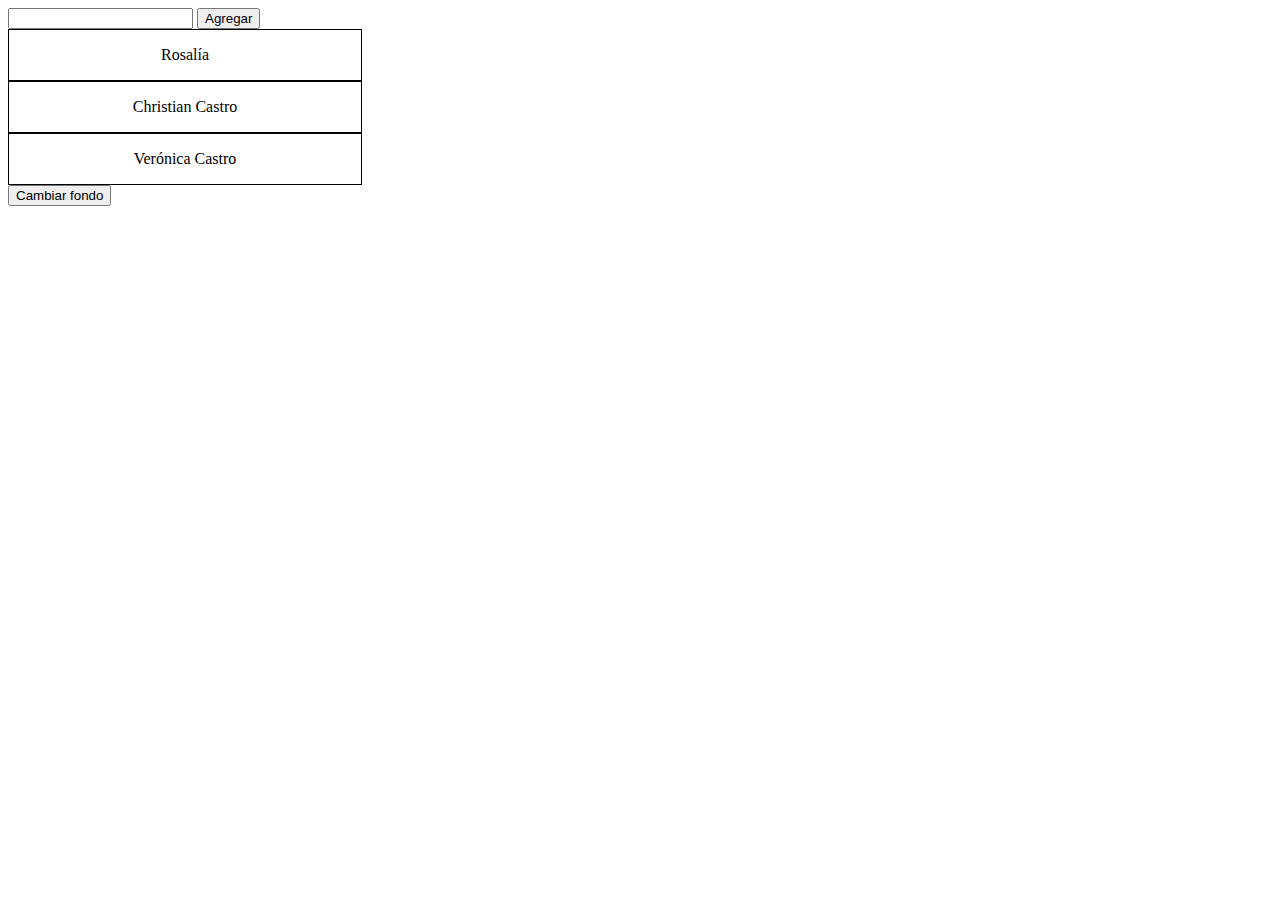
<file: 04-intro-javascript/06-dom.html>
<!-- html:5 -->
<!DOCTYPE html>
<html lang="en">
<head>
    <meta charset="UTF-8">
    <meta http-equiv="X-UA-Compatible" content="IE=edge">
    <meta name="viewport" content="width=device-width, initial-scale=1.0">
    <title>Document</title>

    <!-- style -->
    <style>

        .plantilla {
            /* w20rem */
            width: 20rem;
            /* tac */
            text-align: center;
            /* p1rem */
            padding: 1rem;
            /* bd */
            border: 1px solid #000;

        }

        .modelo {
            /* dn */
            display: none;
        }

    </style>
</head>
<body>

    <!-- form -->
    <!-- <form action=""> -->

        <!-- input[name=artista] -->
        <input type="text" name="artista" oninput="escribir( this.value )">

        <!-- button[type=submit]{Agregar} -->
        <button type="submit" onclick="agregar()">
            Agregar
        </button>

    <!-- </form> -->


    <!-- #ejemplo -->
    <div id="ejemplo"></div>
    
    <!-- button#mi-boton -->
    <button id="mi-boton" onclick="cambiarFondo()">
        Mi botón
    </button>


    <!-- article.plantilla.modelo -->
    <article class="plantilla modelo">
        Nombre de persona
    </article>


    <!-- script -->
    <script>

        const datosIniciales = [
            "Rosalía",
            "Christian Castro",
            "Verónica Castro",
        ]

        let nombreArtista = ""


        const boton = document.querySelector("#mi-boton")

        boton.innerHTML = "Cambiar fondo"

        const elegirColor = () => {

            const r = Math.floor( Math.random() * 255 )
            const g = Math.floor( Math.random() * 255 )
            const b = Math.floor( Math.random() * 255 )
            
            // se espera un resultado como éste:
            // rgb( 255, 100, 0 )

            const color = `rgb( ${r}, ${g}, ${b} )`

            return color
        }

        const cambiarFondo = () => {

            const html = document.querySelector("html")
            
            html.style = "background: " + elegirColor()

        }


        const escribir = ( value ) => {

            console.log("Escribir", value )
            nombreArtista = value

        }


        const agregar = () => {
            agregarArtista( nombreArtista )
        }

        const agregarArtista = ( nombre ) => {

            if( nombre == "" ) {
                console.log("Nombre vacío")
                return false
            } 

            console.log("agregar!");

            // seleccionar la plantilla 'modelo'
            const modelo = document.querySelector(".modelo")

            // crear una copia

            const copia = modelo.cloneNode( true )

            // a la copia, agregar el texto del input

            copia.innerHTML = nombre

            // agregar copia a nuestro listado

            const listado = document.querySelector("#ejemplo")
            
            listado.append( copia )

            // retirar clase 'modelo' para que sea visible

            copia.classList.remove("modelo")

        }


        // // vamos a recorrer arreglo de datos iniciales
        // for( let i = 0; i < datosIniciales.length; i++) {
        //     console.log( "i:", i );
        //     // y por cada dato
        //     const artista = datosIniciales[ i ]

        //     // ejecutaremos 'agregarArtista'
        //     agregarArtista( artista )

        // }

        // más simple:

        // vamos a recorrer arreglo de datos iniciales
        // y por cada dato
        // ejecutaremos 'agregarArtista'
        datosIniciales.forEach( agregarArtista )
            


    </script>

</body>
</html>
</file>
